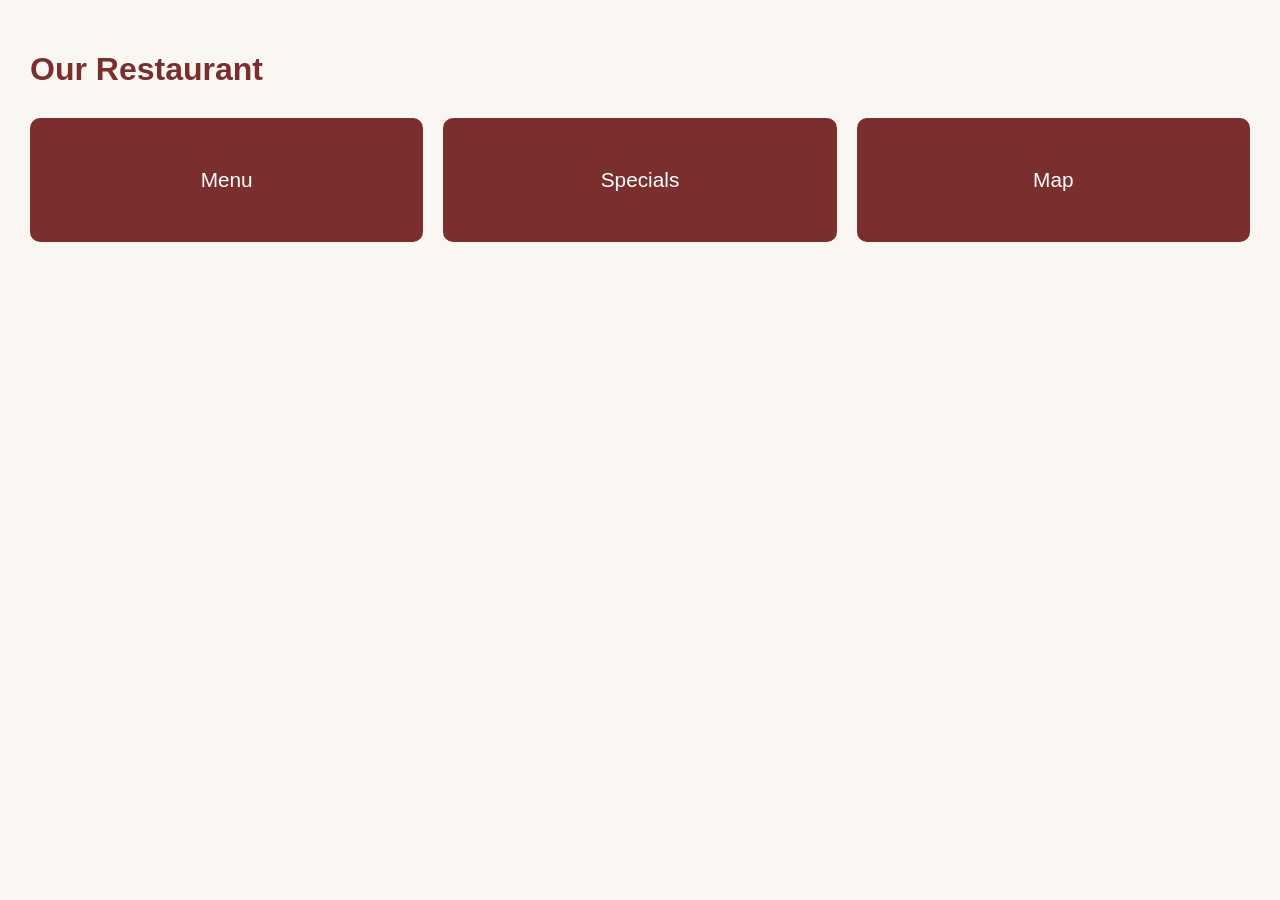
<file: index.html>
<!DOCTYPE html>
<html lang="en">
<head>
    <meta charset="UTF-8">
    <title>Module 5 Solution — Restaurant Home</title>
    <link rel="stylesheet" href="css/styles.css">
    <script src="js/ajax-utils.js"></script>
    <script src="js/script.js"></script>
</head>
<body onload="init()">
    <h1>Our Restaurant</h1>
    <div id="main_placeholder">Loading…</div>
</body>
</html>
</file>
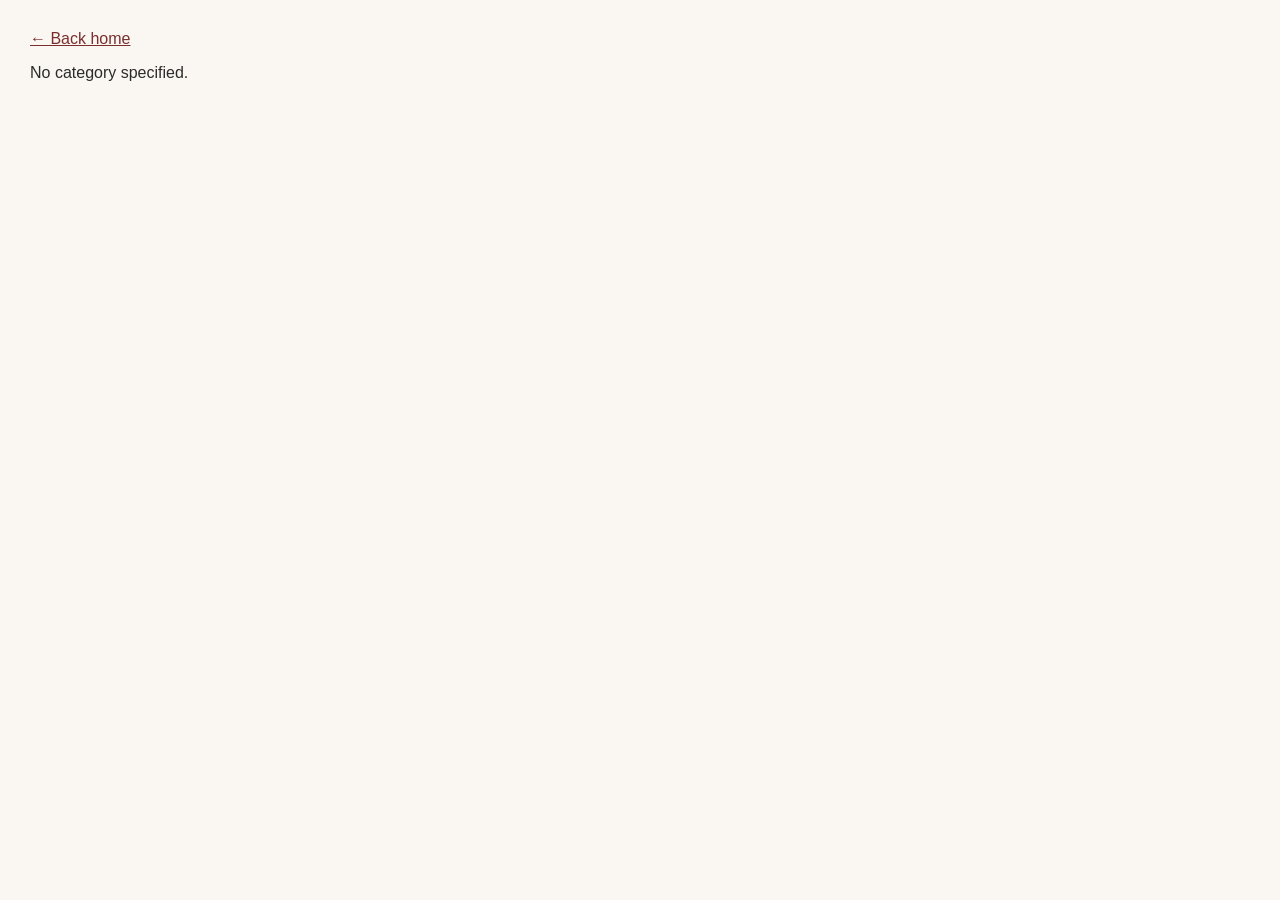
<file: category.html>
<!DOCTYPE html>
<html lang="en">
<head>
    <meta charset="UTF-8">
    <title>Menu Category</title>
    <link rel="stylesheet" href="css/styles.css">
    <script src="js/ajax-utils.js"></script>
    <script src="js/category-script.js"></script>
</head>
<body onload="initCategoryPage()">
    <a href="index.html">&larr; Back home</a>
    <div id="category_placeholder">Loading…</div>
</body>
</html>
</file>
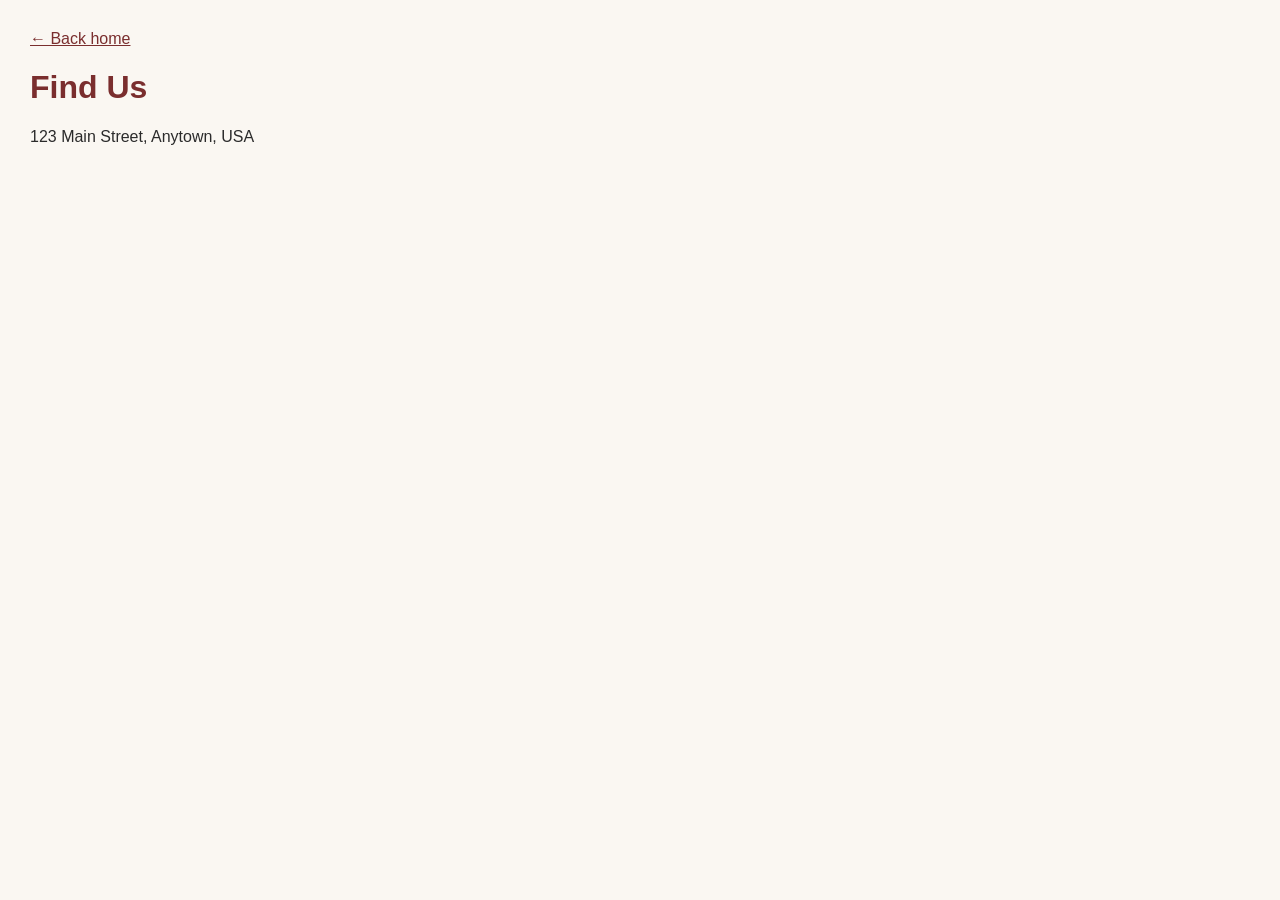
<file: map.html>
<!DOCTYPE html>
<html lang="en">
<head>
    <meta charset="UTF-8">
    <title>Find Us</title>
    <link rel="stylesheet" href="css/styles.css">
</head>
<body>
    <a href="index.html">&larr; Back home</a>
    <h1>Find Us</h1>
    <p>123 Main Street, Anytown, USA</p>
</body>
</html>
</file>
<file: css/styles.css>
body {
    font-family: Arial, Helvetica, sans-serif;
    margin: 0;
    padding: 30px;
    background: #faf7f2;
    color: #2b2b2b;
}

h1 {
    color: #7a2e2e;
}

a {
    color: #7a2e2e;
}

.tiles {
    display: flex;
    gap: 20px;
    margin-top: 30px;
}

.tile {
    flex: 1;
    display: block;
    padding: 50px 20px;
    text-align: center;
    background: #7a2e2e;
    color: white;
    text-decoration: none;
    font-size: 1.3em;
    border-radius: 10px;
    transition: background 0.2s ease-in-out;
}

.tile:hover {
    background: #5c2222;
}

.menu-list {
    list-style: none;
    padding: 0;
    max-width: 500px;
}

.menu-list li {
    padding: 14px 0;
    border-bottom: 1px solid #ddd;
}

.menu-list .desc {
    color: #666;
    font-size: 0.9em;
}
</file>
